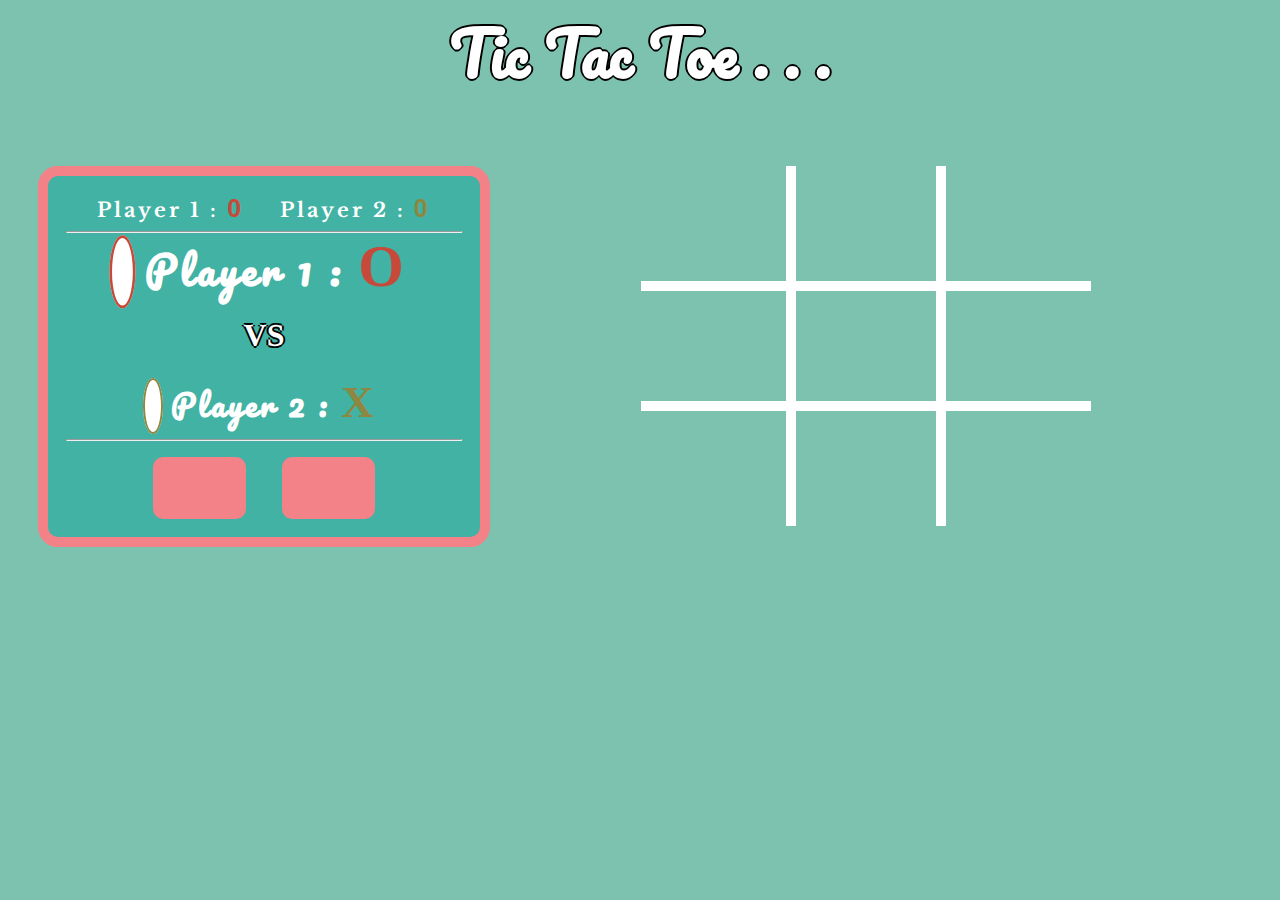
<file: index.html>
<!DOCTYPE html>
<html lang="en">
<head>
    <meta charset="UTF-8">
    <meta name="viewport" content="width=device-width, initial-scale=1.0">
    <meta http-equiv="X-UA-Compatible" content="ie=edge">
    <title>Tic Tac Toe</title>
    <link href="https://fonts.googleapis.com/css?family=Baloo+Thambi|Pacifico|Permanent+Marker|Sonsie+One" rel="stylesheet">
    <link rel="stylesheet" href="https://use.fontawesome.com/releases/v5.6.3/css/all.css" integrity="sha384-UHRtZLI+pbxtHCWp1t77Bi1L4ZtiqrqD80Kn4Z8NTSRyMA2Fd33n5dQ8lWUE00s/" crossorigin="anonymous">
    <link href="https://fonts.googleapis.com/css?family=Libre+Baskerville" rel="stylesheet">
    <link rel="icon" href="https://2.bp.blogspot.com/-iysAo1_IoE0/WdjH-0ZmreI/AAAAAAAADlY/A6xWXQv6DloQPv3QlEg_r7o1CP-yZd39wCLcBGAs/s320/board_0.png">
    <link rel="stylesheet" href="assets/stylesheet/style.css">
    <script src="assets/js/model.js"></script>
    <script src="assets/js/controller.js"></script>
</head>
<body>
    <div id="container">
        <div id="heading">
            <h1>Tic Tac Toe . . .</h1>
        </div>
        <div id="game-content">
            <div id="player-info">
                    <!-- <div id="chooseNo">
                            <br>
                            <button id="single" class="button"><h2>Single Player</h2></button>
                            <br>
                            <br>
                            <button id="multi" class="button"><h2>Multi Player </h2></button>
                            <br>
                    </div> -->
                    <div id="Multi-Box" class="layout ">
                            <div id="counter-multi">
                                <h2>Player 1 : <span id="countP1" class="format1"></span></h2>
                                <h2>Player 2 : <span id="countP2" class="format2"></span></h2>
                                 <hr>
                            </div>
                            <div id="turn-P1" >
                                    <i class="fa fa-user" aria-hidden="true"id="P1"></i>
                                    <h2>Player 1 : <span class="format1 font">O</span></h2>
                            </div>        
                            <span id="vs"><h1>VS</h1></span>
                            <div id="turn-P2" >
                                    <i class="fa fa-user" aria-hidden="true" id="P2"></i>
                                    <h2>Player 2 : <span class="format2 font">X</span></h2>
                            </div>
                            <hr>
                            <div class="button-cont">
                                    <button id="M-home" class="button">
                                            <i class="fas fa-home" aria-hidden="true"></i>                            
                                    </button>
                                    <button id="M-reset" class="button">
                                        <i class="fas fa-redo-alt" aria-hidden="true"></i>
                                    </button>
                            </div>
                    </div>
                    <div id="Single-Box" class="layout">
                                <div id="counter-single">
                                   <h2 > You : <span id="countY" class="format1"></span></h2>
                                    <h2>Computer : <span id="countC" class="format2"></span></h2>
                                    <hr>
                                </div>
                                <i class="fa fa-user" aria-hidden="true"id="You"></i>
                                <h2>You : <span class="format1 font">O</span></h2>
                                <span id="vs"><h1>VS</h1></span>
                                <i class="fa fa-laptop" aria-hidden="true" id="Comp"></i>
                                <h2>Computer: <span class="format2 font">X</span></h2>
                                <hr>
                                <div class="button-cont">
                                        <button id="S-home" class="button">
                                                <i class="fas fa-home" aria-hidden="true"></i>                            
                                        </button>
                                        <button id="S-reset" class="button">
                                            <i class="fas fa-redo-alt" aria-hidden="true"></i>                            
                                        </button>
                                </div>
                    </div>
            </div>

            <div id="board"> 
                            
                    <table id="table">
                            <tr>
                                <td class="cells cellP1" >O</td>
                                <td class="cells cellP2" >X</td>
                                <td class="cells cellP1" >O</td>
                            </tr>
                            <tr>
                                <td class="cells" ></td>
                                <td class="cells cellP1" >O</td>
                                <td class="cells cellP2">X</td>
                            </tr>
                            <tr>
                                <td class="cells" ></td>
                                <td class="cells" ></td>
                                <td class="cells cellP2" >X</td>
                            </tr>

                            <hr id="line" class="hide">
                        </table>

            </div>
        </div>
    </div>
</body>
</html>
</file>
<file: assets/stylesheet/style.css>
body{
  margin: 0px;
  padding: 0px;
  background-color: #7DC2AF;
}
*{
  box-sizing: border-box;
}

/*Styling Heading */
#heading h1{
  text-align: center;
  font-size: 60px;
  font-weight: 900;
  font-family: 'Pacifico', cursive;
  color: white;
  margin: 0px;
  text-shadow: -2px 0 black, 0 2px black, 2px 0 black, 0 -2px black;
}

/*Styling Game Container*/
#game-content {
  display: flex;
  margin: 3%;
}

/*Styling Player Info Portion of Contianer*/
#player-info{
  flex:3;
}
.hide{
  display: none;
}
.show{
  display: block;
}
#chooseNo,#Single-Box,#Multi-Box{
  text-align: center;
  margin: 5% auto;
  border:10px solid #F38288;
  border-radius: 20px;
  padding: 4%;
  /* background-color: black; */
  background-color: #41b2a3;
}
#counter-multi h2,#counter-single h2{
  font-size: 20px;
  display: inline;
  margin: 0 4%;
  font-weight: 800;
  font-family: 'Libre Baskerville', serif;
  margin-bottom: 3%;
}
h2{
  margin: 0px;
  letter-spacing: 1px;
  font-weight: 300;
}
 .button{
  display: block;
  color:#fff;
  font-family: 'Pacifico', cursive;
  background-color: #F38288;
  border:none;
  width:197px;
  border-radius: 10px;
  margin:auto;
  padding: 5% ;
  font-size: 15px;
  outline: none;
  cursor: pointer;
}
.button:hover{
  background-color: #E7717D;
}
.button:active{
  background-color: #E7717D;
  transform: translateY(4px);
}
.layout{
  color: white;
}
.layout i{
  border:2px solid white;
  border-radius: 50%;
  padding: 2%;
  font-size: 2em;
  background-color: white;
}
.layout #P1, .format1{
  color:#C7493A;
  border-color: #C7493A;
  /* margin-left: 2%; */
}
.layout #P2, .format2{
  color:#8E8741;
  border-color:#8E8741;
}
.cellP1{
  font-family: 'Permanent Marker',cursive;
  text-shadow: -5px 0 #C7493A, 0 5px #C7493A, 5px 0 #C7493A, 0 -5px #C7493A;

}
.cellP2{
  font-family: 'Permanent Marker',cursive;
  text-shadow: -5px 0 #8E8741, 0 5px #8E8741, 5px 0 #8E8741, 0 -5px #8E8741;
}
.layout h2 {
  display: inline;
  font-family: 'Pacifico' ,cursive;
  font-size: 30px;
  font-weight: 600;
  letter-spacing: 3px;
  margin: 0 2%;
}
.layout h2 .font {
  font-family: 'Permanent Marker', cursive;
  font-size: 1.5em;
}
.layout #vs{
  font-weight: 900;
  font-family: 'Permanent Marker', cursive;
  color:white;
  text-shadow: -2px 0 black, 0 2px black, 2px 0 black, 0 -2px black;
}
.layout .fas{
  background-color: transparent;
  border: none;
  color: #fff;
  font-size: 1.5em;
}
.layout .button{
  display: inline;
  width:93px;
  padding: 3% 5% !important;
  margin:0 4%;
  margin-top: 2%;
}
.zoom{
  -webkit-transition: all 200ms ease-in;
  -webkit-transform: scale(1); 
  -ms-transition: all 200ms ease-in;
  -ms-transform: scale(1); 
  -moz-transition: all 200ms ease-in;
  -moz-transform: scale(1);
  transition: all 200ms ease-in;
  transform: scale(1);   
}
.zoom2
{
    /* box-shadow: 0px 0px 150px #000000; */
    z-index: 2;
    -webkit-transition: all 200ms ease-in;
    -webkit-transform: scale(1.3);
    -ms-transition: all 200ms ease-in;
    -ms-transform: scale(1.3);   
    -moz-transition: all 200ms ease-in;
    -moz-transform: scale(1.3);
    transition: all 200ms ease-in;
    transform: scale(1.3);
}
#countP1,#countP2{
  font-weight: 900;
  font-size: 25px;
  font-family: Verdana, Geneva, Tahoma, sans-serif;
}
.blink{
  font-weight: 900;
  animation: blinker 1s linear infinite;
}
@keyframes blinker{
  0%{opacity: 0;}
  50%{opacity: .5;}
  100%{opacity: 1;}
  }
#Single-Box i{
  color: white !important;
  border-color: white !important;
  padding: 3%;
}
#Single-Box #You{
  background-color: #C7493A;
}
#Single-Box #Comp{
  background-color: #8E8741;
}

/* CSS For Making Tic Tac Toe Board/ */
#board{
  flex:5;
}
td{
  border: 10px solid white;
  height: 120px;
  width: 150px;
  cursor: pointer;
  font-size: 70px;
  text-align: center;
  color:white;
}
table{
  border-collapse: collapse;
  border-radius: 50%;
  margin: 3% auto;
}
table tr:first-child td{
  border-top:0px;
}
table tr:last-child td{
  border-bottom: 0;
}
table tr td:first-child{
  border-left: 0;
}
table tr td:last-child{
  border-right: 0;
}
.cellh{
  background-color:#41b2a3;
}
#line{
  position: relative;
  width:50% ;
  height: 10px;
  border: none;
  border-radius: 25px;
}
.linev{
  transform: rotate(90deg);
  width:45% !important;
  top:46% !important;
  left:0%;
}
.lined{
  transform: rotate(39deg);
  top:46% !important;
  width: 65% !important;
  left:0% !important;
}
.lined2{
  transform: rotate(-40deg);
  top:47% !important;
  left:0% !important;
}
.linev0{
  left:-19% !important;
}
.linev2{
  left:18% !important;
}
.lineh0{
  top:20%;
}
.lineh1{
  top:46%;
}
.lineh2{
  top:73%;
}
.win{
  position:relative;
  top:10%;
  left:20%;
  background-color:rgba(255,255,255,0.5);
  height:30%;
  width:60%;
}
.table2{
  margin: -7% auto !important;
}
@media(max-width:1200px){
  #countP1, #countP2{
    font-size: 18px;
  }
  #player-info{
    flex:3;
  }
  #board{
    flex:4;
  }
  #counter-multi h2, #counter-single h2{
    margin:0 2%;
  }
  #line{
    width:75% ;
  }
  .linev{
    width: 65% !important;
  }
  .linev0 {
    left: -29% !important;
    width: 65% !important;
  }
  .linev2 {
    left: 29% !important;
    width: 65% !important;
  }
  .lined{
    width:86% !important;
  }
}
@media(max-width:992px){
  #counter-multi h2, #counter-single h2 {
    margin: 0px 1%;
    font-size: 15px;
  }
  #countP1, #countP2{
    font-size: 20px;
  }
  .layout h2{
    font-size: 23px;
  }
  .layout i {
    font-size: 1.5em;
  }
  td{
    height: 89px;
    width: 113px;
    font-size: 58px;
  }
  table{
    margin: 7% auto;
  }
  .linev0{
    left: -27% !important;
  }
  .linev2{
    left: 27% !important;
  }
}
@media(max-width:768px){
  td {
    height: 89px;
    width: 99px
  }
  #counter-multi h2, #counter-single h2 {
    display:block;
    font-size: 14px;
  }  
  #countP1, #countP2 {
    font-size: 19px;
  }
  .layout h2 .font{
  font-size: 1.3em;
  }
  .layout h2 {
    font-size: 18px;
  }
  .layout i {
    font-size: 1.2em;
  }
  .layout .button {
    width: 74px;
  }
  .linev{
    width:66% !important;
  }
  #Single-Box, #Multi-Box{
    padding: 3% 10%;
  }
  .linev0 {
    left: -25% !important;
    width: 69% !important;
  }
  .linev2 {
    left: 25% !important;
    width: 76% !important;
  }
  .lined{
    top:49% !important;
    width:98% !important;
  }
  .lined2{
    top:49% !important;
    width:98% !important;
  }
}
@media(max-width:640px){
  #game-content{
    display: block;
  }
  #counter-multi h2, #counter-single h2 {
    display: inline;
  }
  #chooseNo, #Single-Box, #Multi-Box {
    margin: 2% 10%;
    padding: 3%;
  }
  .layout #vs h1{
    margin: 4%;
  }
  #board{
    position: relative ;
  }
  #line{
    position: absolute;
    width: 49% !important;
  }
  .lined2{
    top: 46% !important;
    left: 25% !important;
  }
  .lined {
    top: 44% !important;
    left: 24% !important;
  }
  .lineh0{
    top:13%;
    left: 25% !important;
  }
  .lineh1{
    top:48% !important;
    left: 25% !important;
  }
  .lineh2{
    top:82%;
    left:25% !important;
  }
  .linev0{
    top:103% !important;
    left:9% !important;
  }
  .linev{
    top:48% !important;
    left: 26% ;
  }
  .linev2{
    left:42% !important;
  }
  .button{
    padding: 2%;
  }
}
@media(max-width:480px){
  #heading h1{
    font-size: 51px;
  }
  #counter-multi h2, #counter-single h2{
    font-size: 12px;
  }
  .zoom2{
    transform: scale(1.2);
  }
  .layout #vs h1{
    font-size: 22px;
  }
  #countP1, #countP2 {
    font-size: 17px;
  }
  .layout .fas {
    font-size: 1.3em;
  }
  .layout .button{
    padding: 2% 0% !important;
  }
  #chooseNo, #Single-Box, #Multi-Box{
    margin: 2% 6% !important;
  }
  #line{
    width: 62% !important;
  }
  .lineh0,.lineh1,.lineh2{
    left: 18% !important;
  }
  .linev{
    left: 19%;
  }
  .linev0 {
    left: -3% !important;
  }
  .lined {
    top: 40% !important;
    left: 16% !important;
  }
  .lined2 {
    top: 43% !important;
    left: 21% !important;
  }
  .button{
    width:169px;
    font-size: 13px;
    padding: 4%;
  }
}
@media(max-width:360px){
  #heading h1 {
    font-size: 45px;
  }
  #counter-multi h2, #counter-single h2 {
    font-size: 10px;
  }
  #countP1, #countP2{
    font-size: 13px;
  }
  td {
    height: 81px;
    width: 92px;
    font-size: 50px;
  }
  #line{
    width: 85% !important;
  }
  .lineh0, .lineh1, .lineh2 {
    left: 4% !important;
  }
  .lined {
    top: 43% !important;
    left: 1% !important;
  }
  .lined2{
    left:7% !important;
  }
  .linev{
    left: 5%;
  }
  .linev0{
    left:-23% !important;
  }
  .linev2{
    left: 37% !important;
  }
  .lined2,.lined{
  }
  .button{
    padding: 3%;
  }
}
</file>
